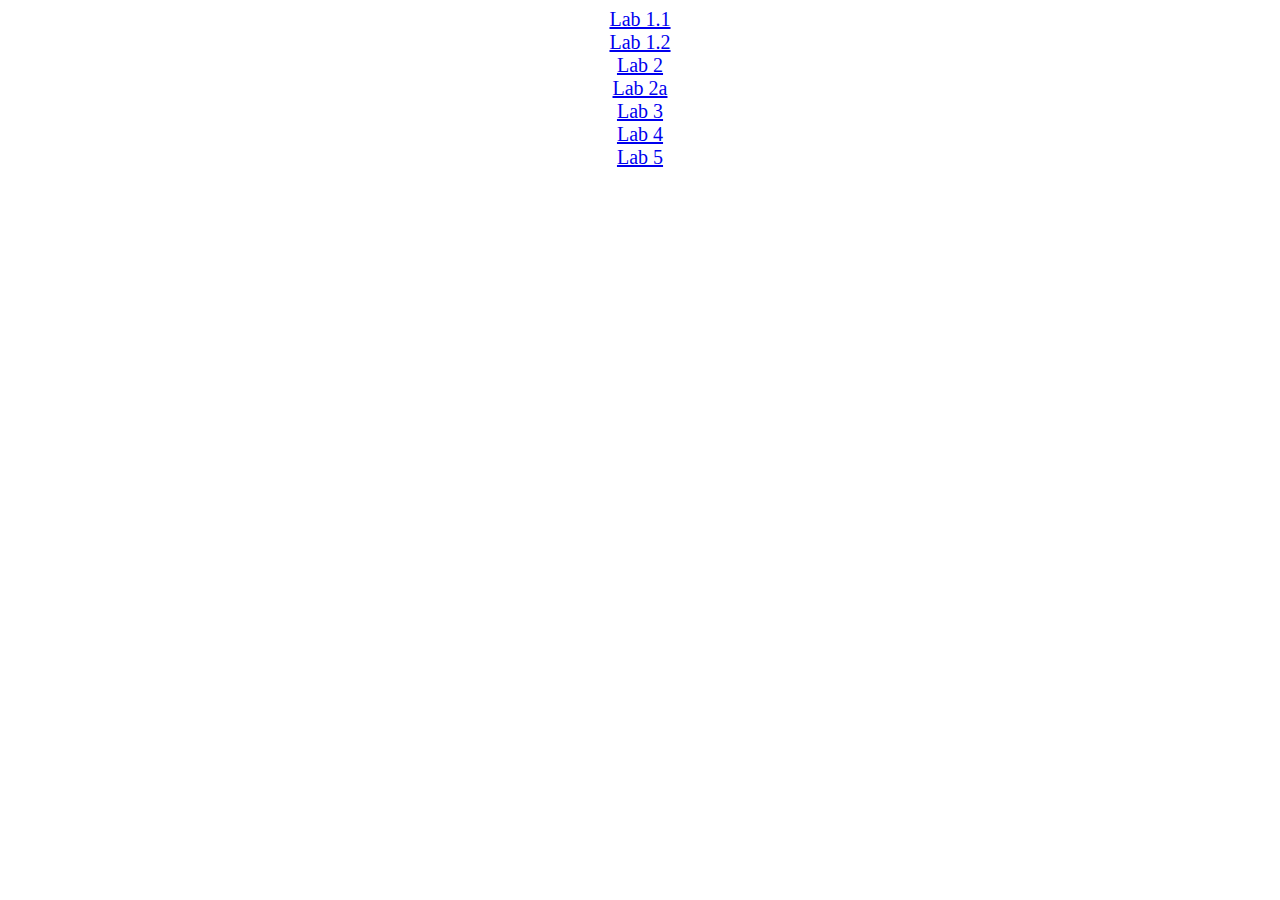
<file: index.html>
<!DOCTYPE html>
<html lang="en">
<head>
    <meta charset="UTF-8">
    <meta name="viewport" content="width=device-width, initial-scale=1.0">
    <meta http-equiv="X-UA-Compatible" content="ie=edge">
    <link rel="stylesheet" href="style.css">
    <title>Main</title>
</head>
<body>
    <div id="d">
    <a class="link" href="ForInternetHTML1/Index.html">Lab 1.1</a><br>
    <a class="link" href="ForInternetHTML1/Index1.2.html">Lab 1.2</a><br>
    <a class="link" href="ForInternetHTML2/index2.html">Lab 2</a><br>
    <a class="link" href="ForInternetHTML2a/index2a.html">Lab 2a</a><br>
    <a class="link" href="ForInternetHTML3/index3.html">Lab 3</a><br>
    <a class="link" href="ForInternetHTML4/index4.html">Lab 4</a><br>
    <a class="link" href="ForInternetHTML5/index5.html">Lab 5</a><br>
</div>
</body>
</html>
</file>
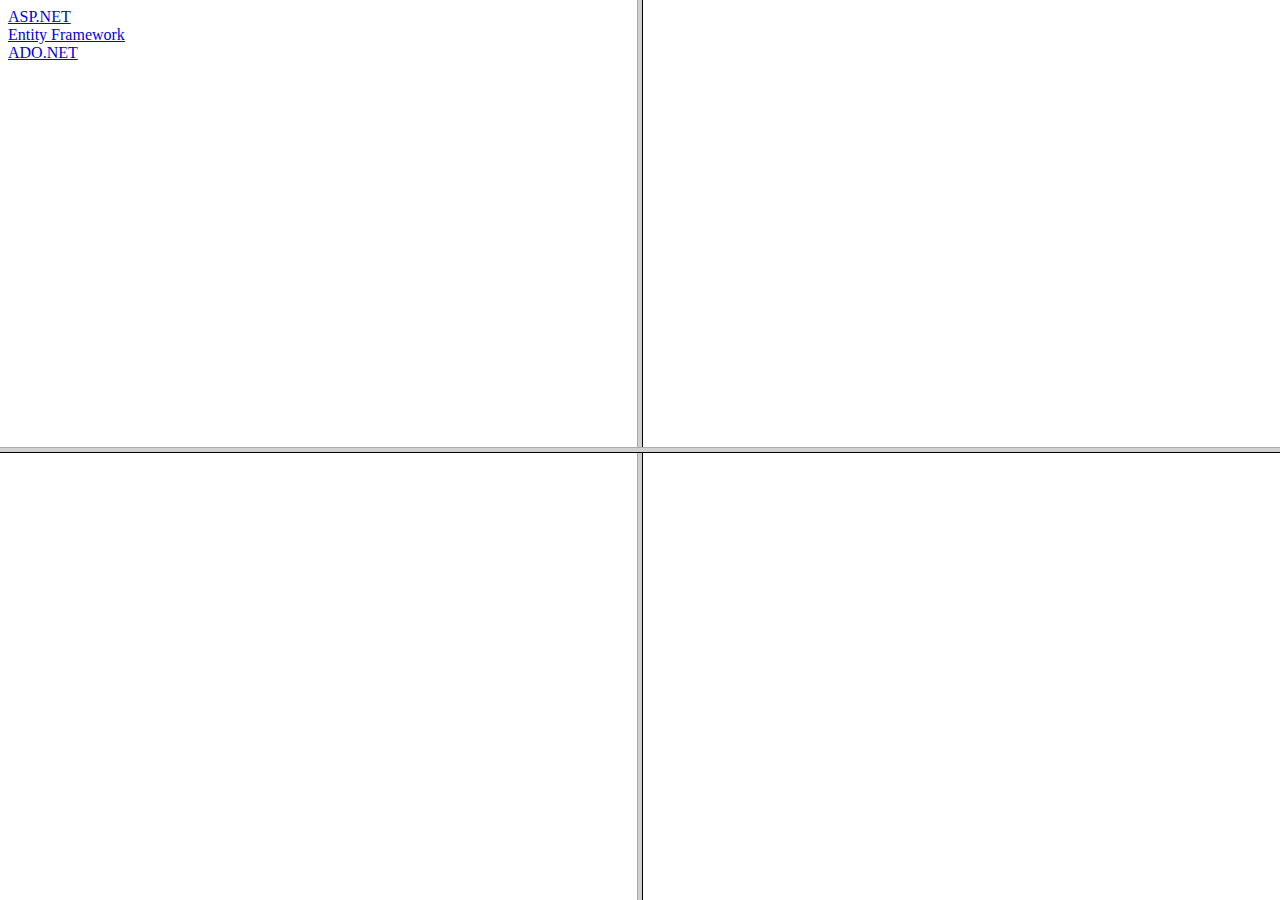
<file: ForInternetHTML1/Index1.2.html>
<!DOCTYPE html>
<html>

<head>
    <meta charset="utf-8">
    <meta name="viewport" content="width=device-width, initial-scale=1.0">
    <title>Lab1.1</title>
</head>

<frameset cols="50%,*" rows="50%,*">
    <frame name="1" src="frame1.html"></frame>
    <frame name="2" noresize src="https://en.wikipedia.org/wiki/Relational_database#RDBMS"></frame>
    <frame name="3" scrolling="no" src="https://en.wikipedia.org/wiki/Relational_database#Primary_key"></frame>
    <frame name="4" marginheight="10px" marginwidth="10px" src="https://en.wikipedia.org/wiki/Relational_database#Transactions"></frame>
</frameset>
</html>
</file>
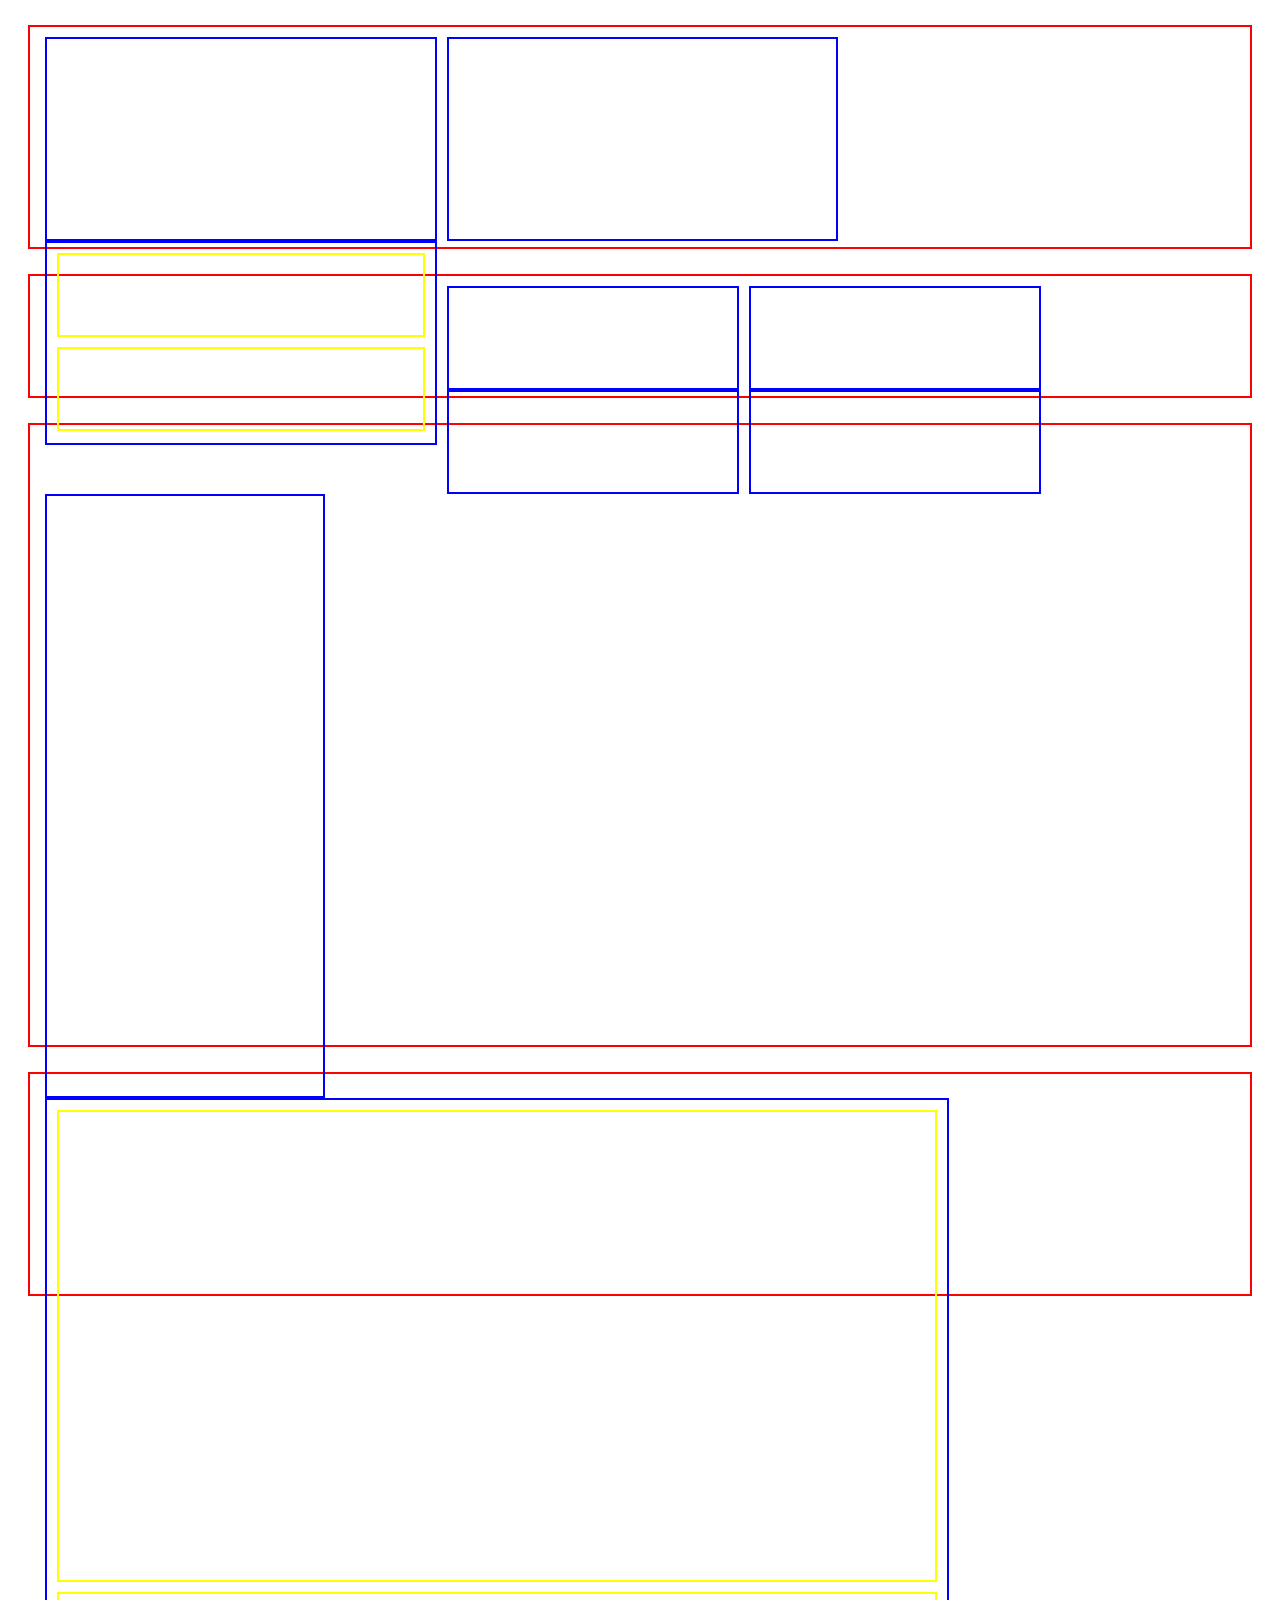
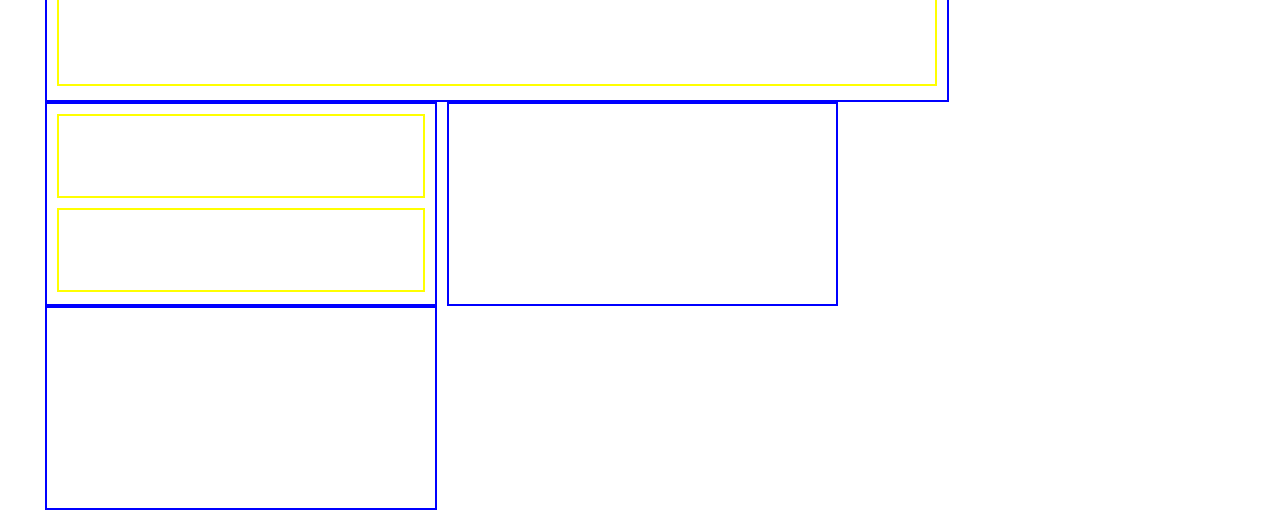
<file: ForInternetHTML2a/index2a.html>
<!DOCTYPE html>
<html lang="en">
<head>
    <meta charset="UTF-8">
    <meta name="viewport" content="width=device-width, initial-scale=1.0">
    <meta http-equiv="X-UA-Compatible" content="ie=edge">
    <link rel="stylesheet" href="style2a.css">
    <title>Table</title>
</head>
<body>
    <div class="red" id="first">
        <div class="blue1"></div>
        <div class="blue1"></div>
        <div class="blue1">
            <div class="yellow1"></div>
            <div class="yellow1"></div>
        </div>
    </div>
    <div class="red" id="second">
        <div class="blue2"></div>
        <div class="blue2"></div>
        <div class="blue2"></div>
        <div class="blue2"></div>
    </div>
    <div class="red" id="third">
        <div id="blue3_1" class="blue3"></div>
        <div id="blue3_2" class="blue3">
            <div id="yellow2_1" class="yellow2"></div>
            <div id="yellow2_2" class="yellow2"></div>
        </div>
    </div>
    <div class="red" id="fourth">
        <div class="blue1">
            <div class="yellow1"></div>
            <div class="yellow1"></div>
        </div>
        <div class="blue1"></div>
        <div class="blue1"></div>
    </div>
</body>
</html>
</file>
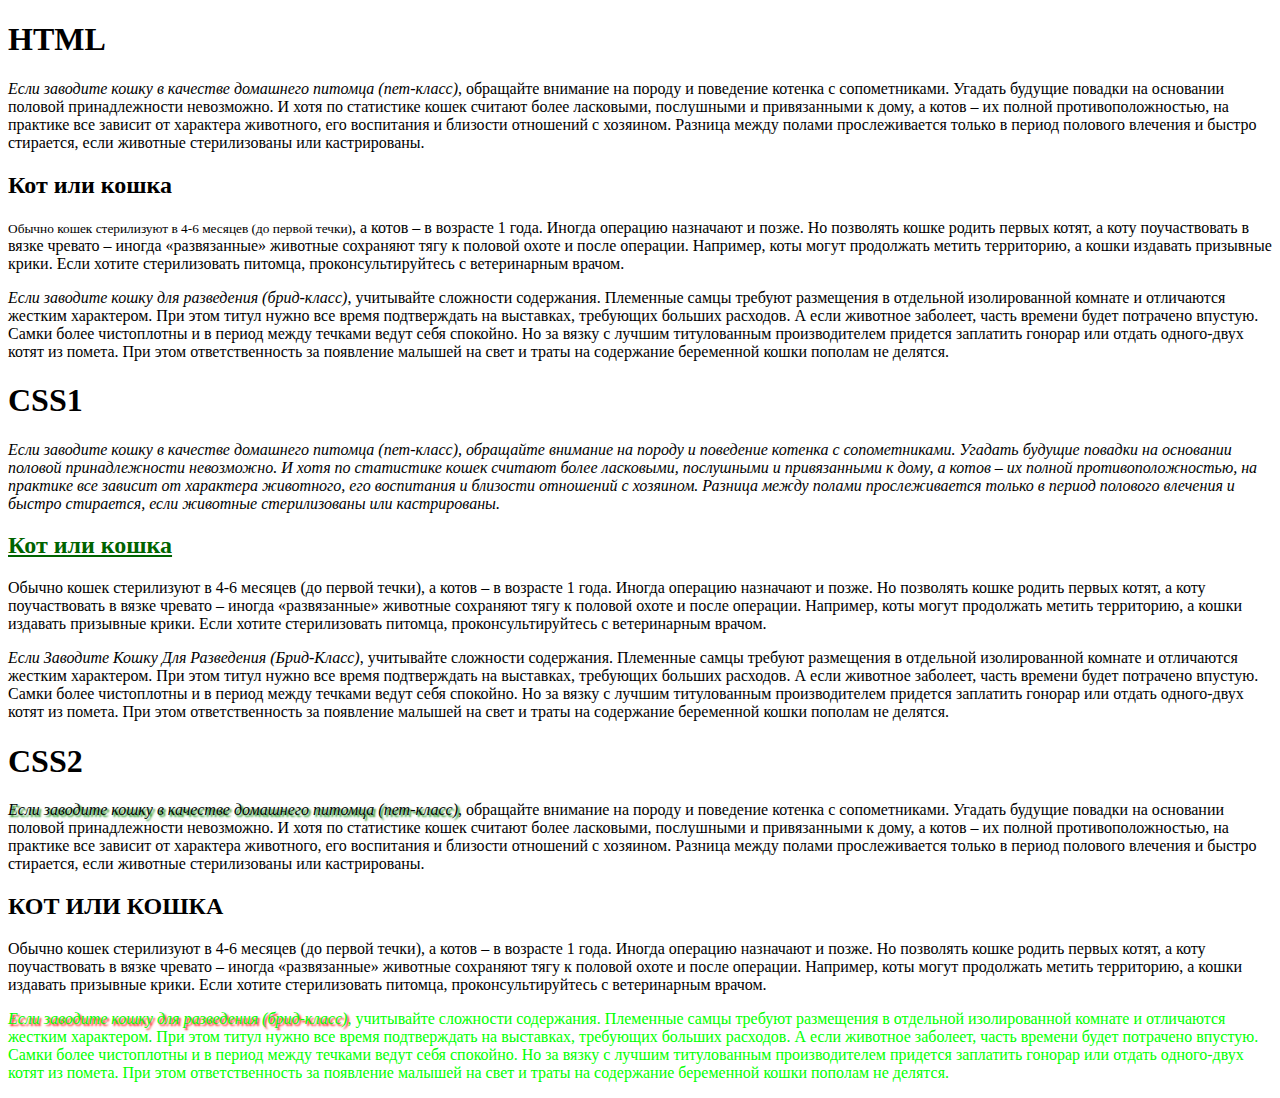
<file: ForInternetHTML3/index3.html>
<!DOCTYPE html>
<html lang="en">
<head>
    <meta charset="UTF-8">
    <meta name="viewport" content="width=device-width, initial-scale=1.0">
    <meta http-equiv="X-UA-Compatible" content="ie=edge">
    <link rel="stylesheet" href="style3.css">
    <title>3</title>
</head>
<body>
    <h1>HTML</h1>
    <p><i>Если заводите кошку в качестве домашнего питомца (пет-класс)</i>, обращайте внимание на породу и поведение котенка с сопометниками. Угадать будущие повадки на основании половой принадлежности невозможно. И хотя по статистике кошек считают более ласковыми, послушными и привязанными к дому, а котов – их полной противоположностью, на практике все зависит от характера животного, его воспитания и близости отношений с хозяином.

Разница между полами прослеживается только в период полового влечения и быстро стирается, если животные стерилизованы или кастрированы.

<h2><b>Кот или кошка</b></h2>
<small>Обычно кошек стерилизуют в 4-6 месяцев (до первой течки)</small>, а котов – в возрасте 1 года. Иногда операцию назначают и позже. Но позволять кошке родить первых котят, а коту поучаствовать в вязке чревато – иногда «развязанные» животные сохраняют тягу к половой охоте и после операции. Например, коты могут продолжать метить территорию, а кошки издавать призывные крики. Если хотите стерилизовать питомца, проконсультируйтесь с ветеринарным врачом.</p>

<p><i>Если заводите кошку для разведения (брид-класс)</i>, учитывайте сложности содержания.

Племенные самцы требуют размещения в отдельной изолированной комнате и отличаются жестким характером. При этом титул нужно все время подтверждать на выставках, требующих больших расходов. А если животное заболеет, часть времени будет потрачено впустую.

Самки более чистоплотны и в период между течками ведут себя спокойно. Но за вязку с лучшим титулованным производителем придется заплатить гонорар или отдать одного-двух котят из помета. При этом ответственность за появление малышей на свет и траты на содержание беременной кошки пополам не делятся.</p>
<h1>CSS1</h1>
<p style="font-style:oblique;">Если заводите кошку в качестве домашнего питомца (пет-класс), обращайте внимание на породу и поведение котенка с сопометниками. Угадать будущие повадки на основании половой принадлежности невозможно. И хотя по статистике кошек считают более ласковыми, послушными и привязанными к дому, а котов – их полной противоположностью, на практике все зависит от характера животного, его воспитания и близости отношений с хозяином.

    Разница между полами прослеживается только в период полового влечения и быстро стирается, если животные стерилизованы или кастрированы.
    
    <h2><b style="text-decoration: underline; color: darkgreen;">Кот или кошка</b></h2>
    Обычно кошек стерилизуют в 4-6 месяцев (до первой течки), а котов – в возрасте 1 года. Иногда операцию назначают и позже. Но позволять кошке родить первых котят, а коту поучаствовать в вязке чревато – иногда «развязанные» животные сохраняют тягу к половой охоте и после операции. Например, коты могут продолжать метить территорию, а кошки издавать призывные крики. Если хотите стерилизовать питомца, проконсультируйтесь с ветеринарным врачом.</p>
    
    <p><i style="text-transform: capitalize;">Если заводите кошку для разведения (брид-класс)</i>, учитывайте сложности содержания.
    
    Племенные самцы требуют размещения в отдельной изолированной комнате и отличаются жестким характером. При этом титул нужно все время подтверждать на выставках, требующих больших расходов. А если животное заболеет, часть времени будет потрачено впустую.
    
    Самки более чистоплотны и в период между течками ведут себя спокойно. Но за вязку с лучшим титулованным производителем придется заплатить гонорар или отдать одного-двух котят из помета. При этом ответственность за появление малышей на свет и траты на содержание беременной кошки пополам не делятся.</p>
    <h1>CSS2</h1>
    <p><i id="f">Если заводите кошку в качестве домашнего питомца (пет-класс)</i>, обращайте внимание на породу и поведение котенка с сопометниками. Угадать будущие повадки на основании половой принадлежности невозможно. И хотя по статистике кошек считают более ласковыми, послушными и привязанными к дому, а котов – их полной противоположностью, на практике все зависит от характера животного, его воспитания и близости отношений с хозяином.

        Разница между полами прослеживается только в период полового влечения и быстро стирается, если животные стерилизованы или кастрированы.
        
        <h2 id="b">Кот или кошка</h2>
        Обычно кошек стерилизуют в 4-6 месяцев (до первой течки), а котов – в возрасте 1 года. Иногда операцию назначают и позже. Но позволять кошке родить первых котят, а коту поучаствовать в вязке чревато – иногда «развязанные» животные сохраняют тягу к половой охоте и после операции. Например, коты могут продолжать метить территорию, а кошки издавать призывные крики. Если хотите стерилизовать питомца, проконсультируйтесь с ветеринарным врачом.</p>
        
        <p id="p"><i id="i">Если заводите кошку для разведения (брид-класс)</i>, учитывайте сложности содержания.
        
        Племенные самцы требуют размещения в отдельной изолированной комнате и отличаются жестким характером. При этом титул нужно все время подтверждать на выставках, требующих больших расходов. А если животное заболеет, часть времени будет потрачено впустую.
        
        Самки более чистоплотны и в период между течками ведут себя спокойно. Но за вязку с лучшим титулованным производителем придется заплатить гонорар или отдать одного-двух котят из помета. При этом ответственность за появление малышей на свет и траты на содержание беременной кошки пополам не делятся.</p>        
</body>
</html>
</file>
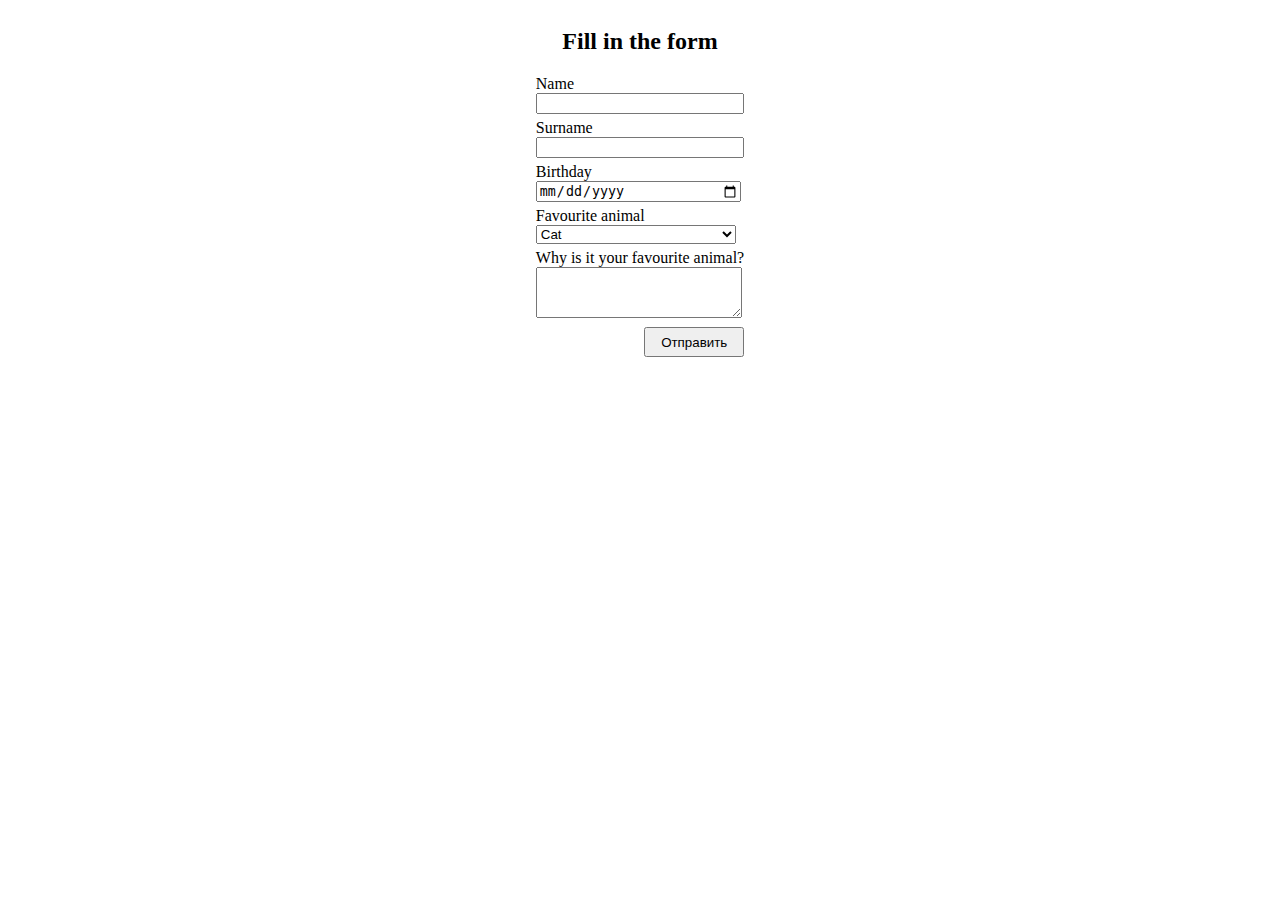
<file: ForInternetHTML4/index4.html>
<!DOCTYPE html>
<html lang="en">
<head>
    <meta charset="UTF-8">
    <meta name="viewport" content="width=device-width, initial-scale=1.0">
    <meta http-equiv="X-UA-Compatible" content="ie=edge">
    <link rel="stylesheet" href="style4.css">
    <title>4</title>
</head>
<body>
    <div>
    <form>
        <h2>Fill in the form</h2>
        <label for="name">Name</label><br>
        <input type="text" id="name" name="name"><br>
        <label for="surname">Surname</label><br>
        <input type="text" id="surname" name="surname"><br>
        <label for="birthday">Birthday</label><br>
        <input type="date" id="birthday" name="birthday"><br>
        <label>Favourite animal</label><br>
        <select >
            <option disabled>Favourite animal</option>
            <option selected value="cat">Cat</option>
            <option value="dog">Dog</option>
            <option value="hamster">Hamster</option>
        </select><br>
        <label for="text">Why is it your favourite animal?</label><br>
        <textarea name="text" rows="3" cols="25" wrap="virtual"></textarea><br>
        <input id="button" type="submit" value="Отправить">
    </form>
</div>
</body>
</html>
</file>
<file: style.css>
.link{
    font-size: 20px;
}

#d{
    display: block;
    text-align: center;
}
</file>
<file: ForInternetHTML2a/style2a.css>
.red{
    /* width: 100%; */
    border: 2px solid red;
    padding: 10px;
    margin: 25px 20px 25px 20px;
}

#first, #fourth{
    height: 200px;
}

#second{
    height: 100px;
}

#third{
    height: 600px;
}

.blue1{
    float: left;
    border: 2px solid blue;
    margin-left: 5px;
    margin-right: 5px;
    width: 32.3%;
    height: 100%;
}

.yellow1{
    border: 2px solid yellow;
    margin: 10px; 
    height: 40%;
}

.blue2{
    float: left;
    border: 2px solid blue;
    margin-left: 5px;
    margin-right: 5px;
    width: 24%;
    height: 100%;
}

.blue3{
    float: left;
    border: 2px solid blue;
    margin-left: 5px;
    margin-right: 5px;
    height: 100%;
}

#blue3_1{
    width: 23%;
}

#blue3_2{
    width: 75%;
}

.yellow2{
    border: 2px solid yellow;
    margin: 10px;
}

#yellow2_1{
    height: 78%;
}

#yellow2_2{
    height: 15%;
}
</file>
<file: ForInternetHTML3/style3.css>
#f{
    font-weight: 20px !important;
    text-shadow: 2px 2px 2px green;
}

#b{
    text-transform: uppercase;
}

#p{
    color: lime;
}

#i{
    text-shadow: 2px 2px 2px red;
}
</file>
<file: ForInternetHTML4/style4.css>
div{
    display: block;
    text-align: center;
}

form{
    display: inline-block;
    margin: auto;
    text-align: left;
}

input, select{
    width: 200px;
    margin-bottom: 5px;
}

textarea{
    width: 200px;
    max-width: 200px;
    margin-bottom: 5px;
}

#button{
    width: 100px;
    height: 30px;
    float: right;
}

h2{
    text-align: center;
}
</file>
